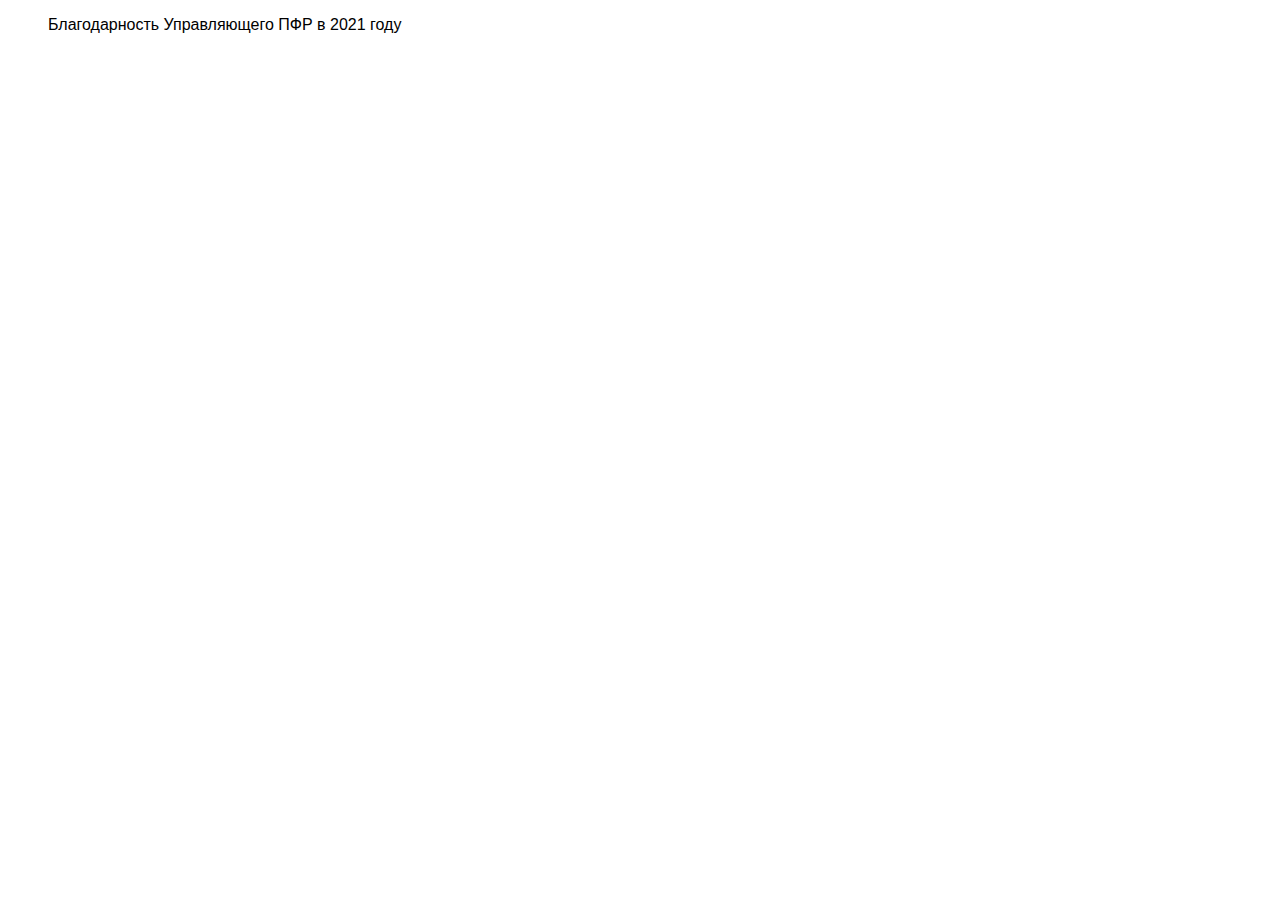
<file: Мои награды.html>
<!DOCTYPE html>
<html lang="en">
<head>
    <meta charset="UTF-8">
    
    <title>Мои награды</title>
</head>
<body>
   <ol style="font-family:Verdana, Geneva, Tahoma, sans-serif;"> Благодарность Управляющего ПФР в 2021 году</ol> 
</body>
</html>
</file>
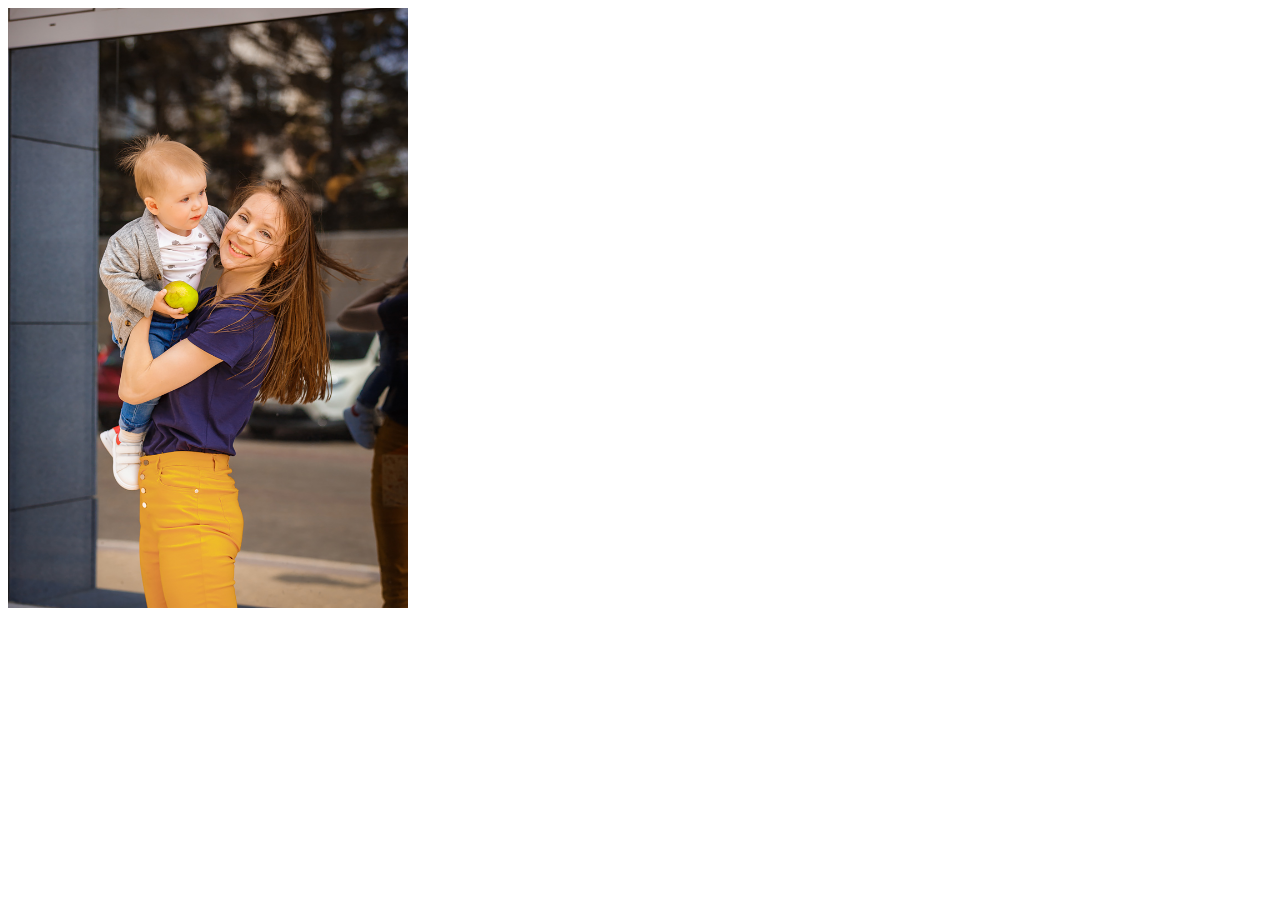
<file: Моя галерея.html>
<!DOCTYPE html>
<html lang="en">
<head>
    <meta charset="UTF-8">
    
    <title>Моя галерея</title>
</head>
<body>
    <img src="GLE_113.jpg" width="400" alt=" Тут моя фотография">
</body>
</html>
</file>
